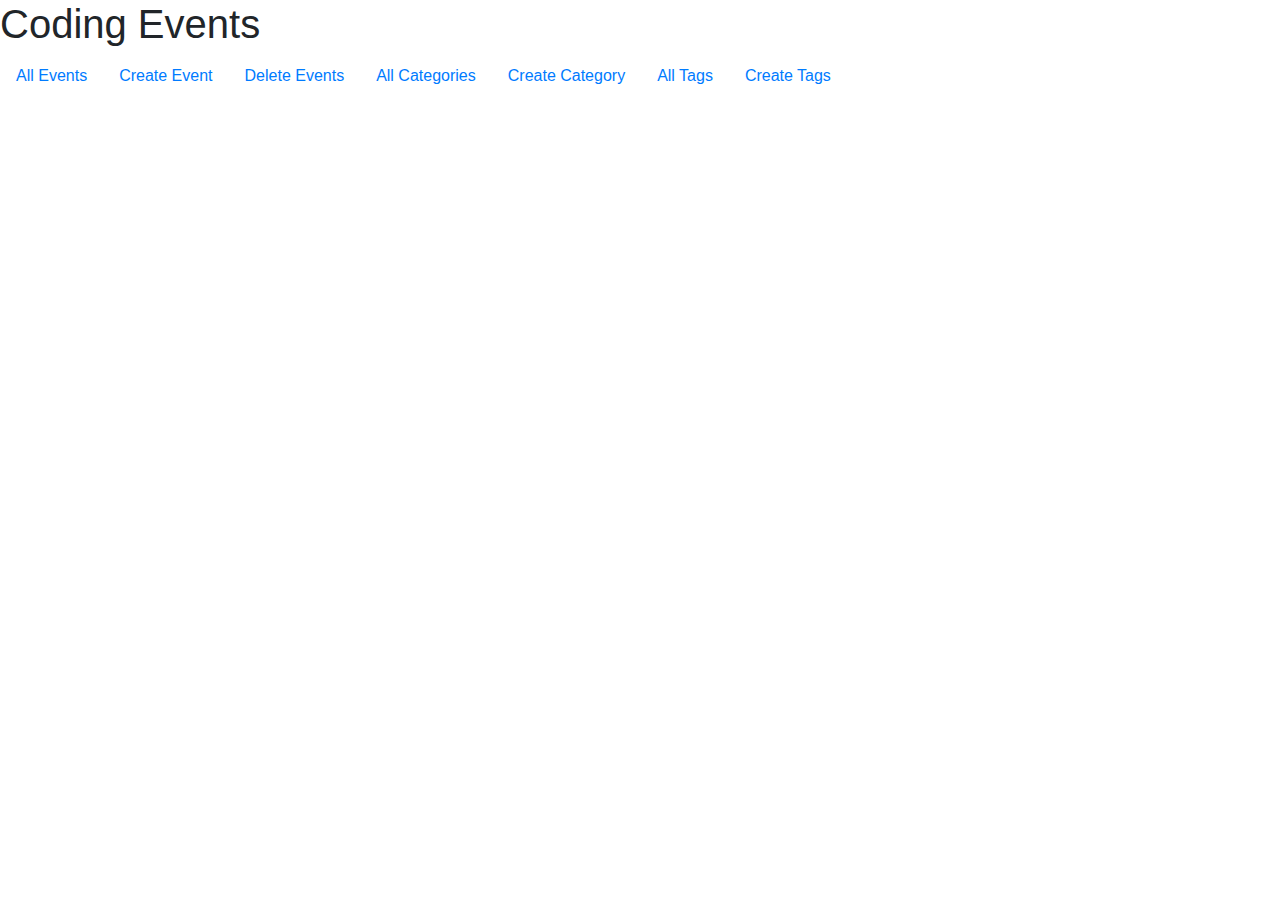
<file: src/main/resources/templates/fragments.html>
<!DOCTYPE html>
<html lang="en" xmlns:th="http://www.thymeleaf.org/">
<head th:fragment="head">
    <meta charset="UTF-8"/>
    <title>Coding Events</title>

    <link rel="stylesheet" href="https://stackpath.bootstrapcdn.com/bootstrap/4.4.1/css/bootstrap.min.css">
    <script src="https://stackpath.bootstrapcdn.com/bootstrap/4.4.1/js/bootstrap.min.js"></script>

    <link rel="stylesheet" th:href="@{/styles.css}">

</head>
<body>

<header th:fragment="header">
    <h1 th:text="${title}">Coding Events</h1>
    <ul class="nav">
        <li class="nav-item"><a class="nav-link" href="/events">All Events</a></li>
        <li class="nav-item"><a class="nav-link" href="/events/create">Create Event</a></li>
        <li class="nav-item"><a class="nav-link" href="/events/delete">Delete Events</a></li>
        <li class="nav-item"><a class="nav-link" href="/eventCategories">All Categories</a></li>
        <li class="nav-item"><a class="nav-link" href="/eventCategories/create">Create Category</a></li>
        <li class="nav-item"><a class="nav-link" href="/tags">All Tags</a></li>
        <li class="nav-item"><a class="nav-link" href="/tags/create">Create Tags</a></li>
    </ul>
</header>

</body>
</html>
</file>
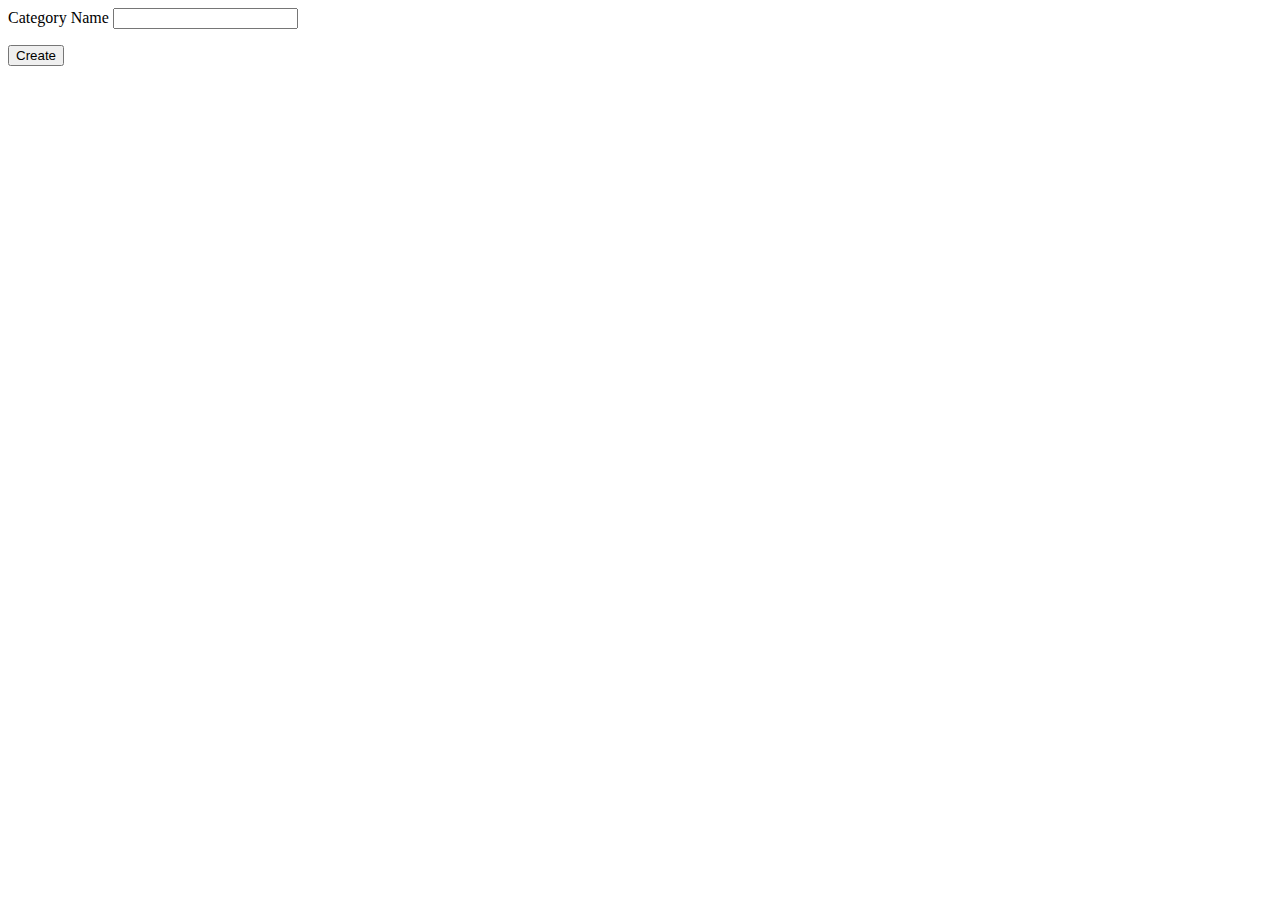
<file: src/main/resources/templates/eventCategories/create.html>
<!DOCTYPE html>
<html lang="en" xmlns:th="http://www.thymeleaf.org/">
<head th:replace="fragments :: head"></head>
<body class="container">

<header th:replace="fragments :: header"></header>

<form method="post">
    <div class="form-group">
        <label>Category Name
            <input th:field="${eventCategory.name}" class="form-control">
        </label>
        <p class="error" th:errors="${eventCategory.name}"></p>
    </div>

    <div class="form-group">
        <input type="submit" value="Create" class="btn btn-success">
    </div>
</form>

</body>
</html>
</file>
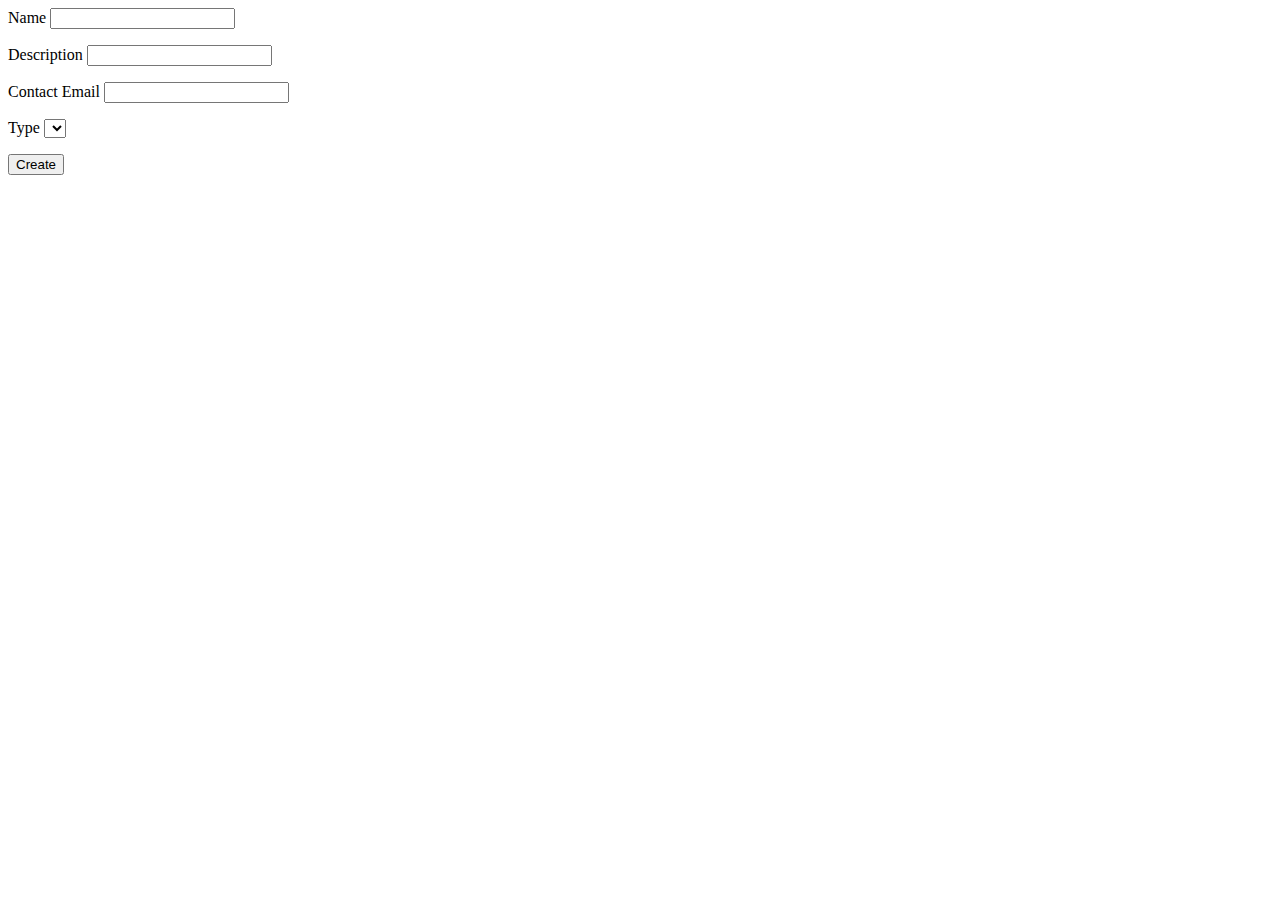
<file: src/main/resources/templates/events/create.html>
<!DOCTYPE html>
<html lang="en" xmlns:th="http://www.thymeleaf.org/">
<head th:replace="fragments :: head"></head>
<body class="container">

<header th:replace="fragments :: header"></header>

<form method="post">
    <div class="form-group">
        <label>Name
            <input th:field="${event.name}" class="form-control">
        </label>
        <p class="error" th:errors="${event.name}"></p>
    </div>

    <div class="form-group">
        <label>Description
            <input th:field="${event.eventDetails.description}" class="form-control">
        </label>
        <p class="error" th:errors="${event.eventDetails.description}"></p>
    </div>

    <div class="form-group">
        <label>Contact Email
            <input th:field="${event.eventDetails.contactEmail}" class="form-control">
        </label>
        <p class="error" th:errors="${event.eventDetails.contactEmail}"></p>
    </div>

    <div class="form-group">
        <label>Type
        <select th:field="${event.eventCategory}">
            <option th:each="eventCategory : ${categories}"
                    th:value="${eventCategory.id}"
                    th:text="${eventCategory.name}"
            ></option>
        </select>
            <p class="error" th:error="${event.eventCategory}"></p>
        </label>
    </div>

    <div class="form-group">
        <input type="submit" value="Create" class="btn btn-success">
    </div>
</form>

</body>
</html>
</file>
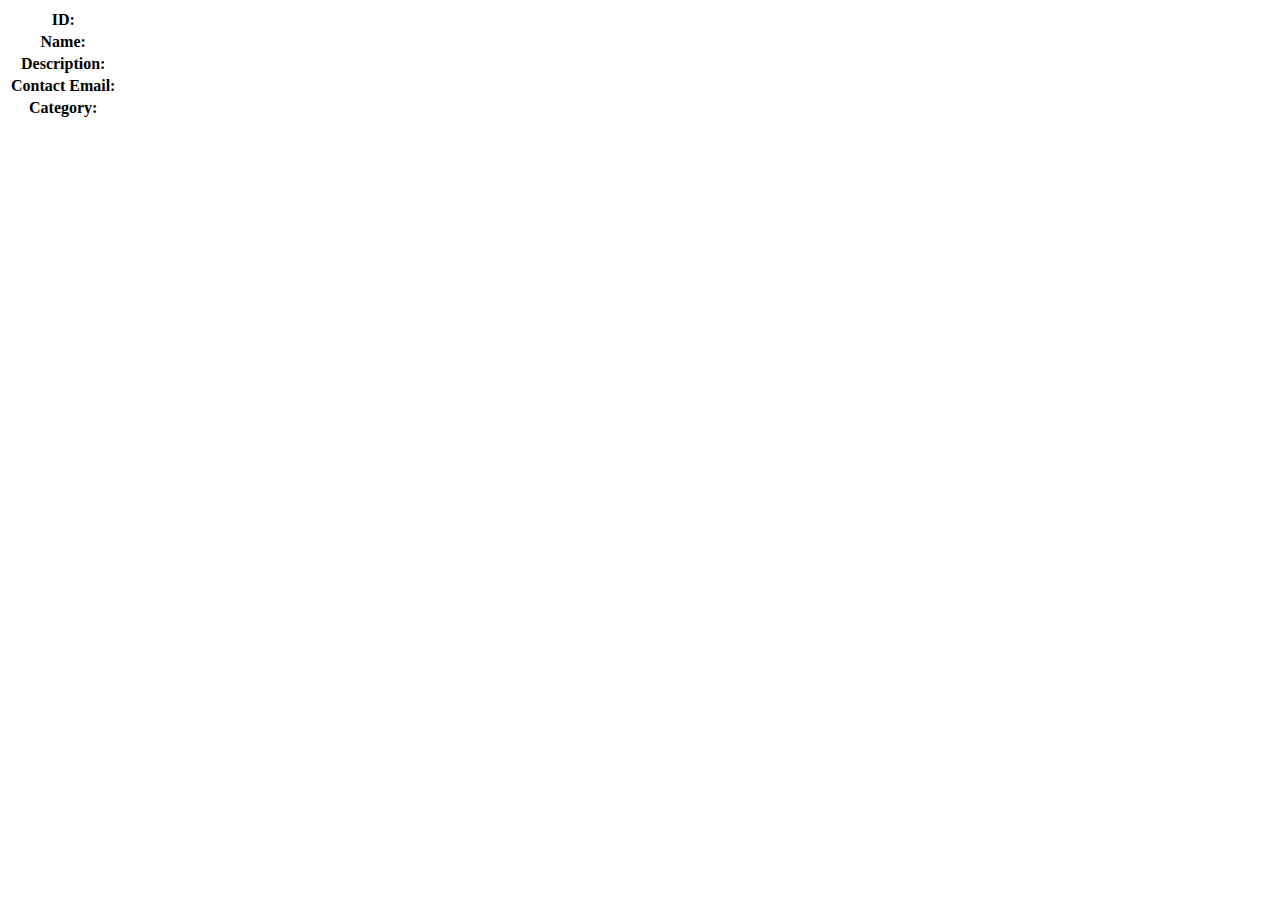
<file: src/main/resources/templates/events/detail.html>
<!DOCTYPE html>
<html lang="en" xmlns:th="http://www.thymeleaf.org/">
<head th:replace="fragments :: head"></head>
<body class="container">

<header th:replace="fragments :: header"></header>

<table class="table table-striped">
    <tr>
        <th>ID: </th>
        <td th:text="${event.id}"></td>
    </tr>
    <tr>
        <th>Name: </th>
        <td th:text="${event.name}"></td>
    </tr>

    <tr>
        <th>Description: </th>
        <td th:text="${event.eventDetails.description}"></td>
    </tr>

    <tr>
        <th>Contact Email: </th>
        <td th:text="${event.eventDetails.contactEmail}"></td>
    </tr>

    <tr>
        <th>Category: </th>
        <td th:text="${event.eventCategory.name}"></td>
    </tr>

<!--    <tr>-->
<!--        <th>Tags: </th>-->
<!--        <td th:text="$"></td>-->
<!--    </tr>-->
</table>

</body>
</html>
</file>
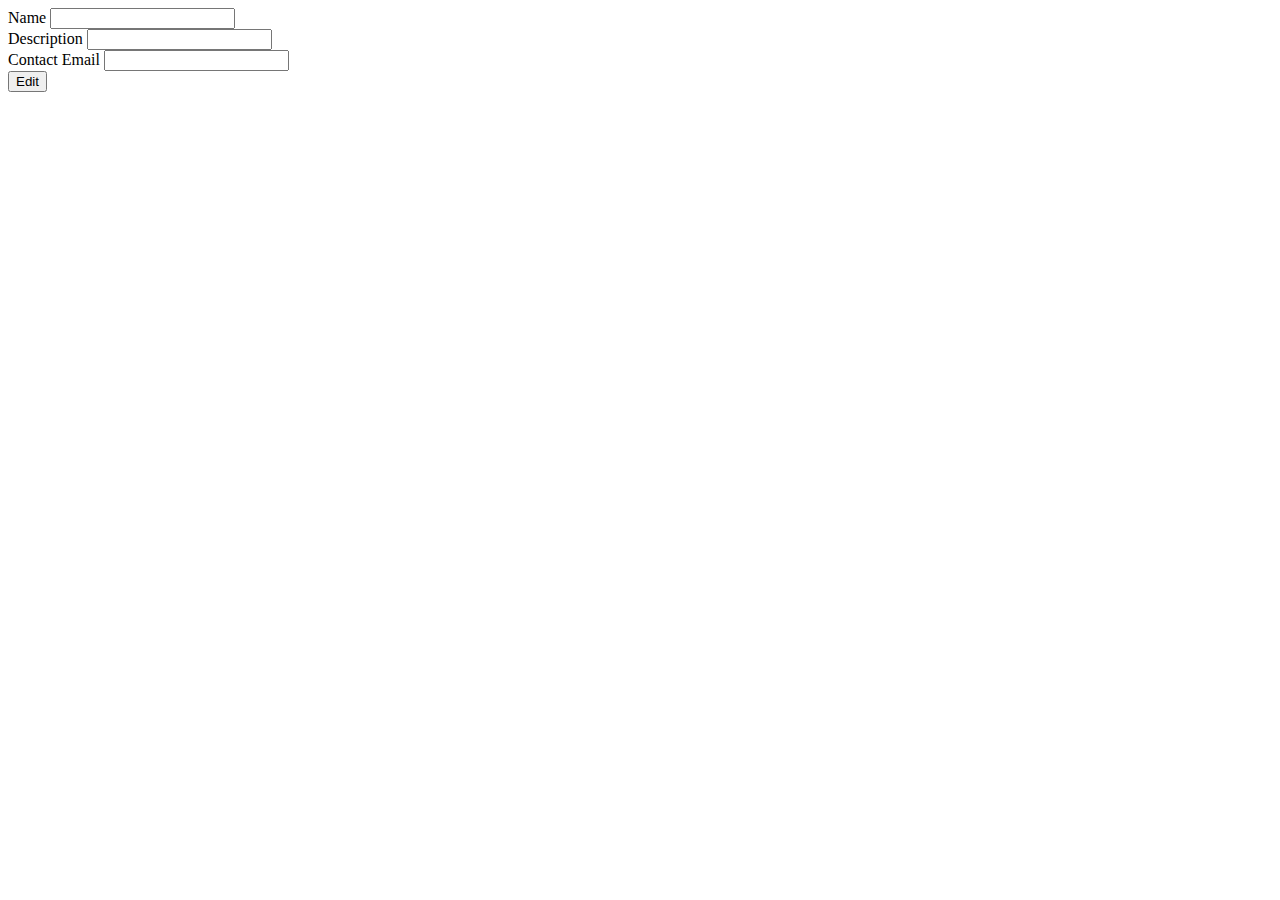
<file: src/main/resources/templates/events/edit.html>
<!DOCTYPE html>
<html lang="en" xmlns:th="http://www.thymeleaf.org/">
<head th:replace="fragments :: head"></head>
<body class="container">

<header th:replace="fragments :: header"></header>

<form method="post" th:action="@{/events/edit}">
    <div class="form-group">
        <label>Name
            <input type="text" name="name" th:value="${event.name}" class="form-control">
        </label>
    </div>

    <div class="form-group">
        <label>Description
            <input type="text" name="description" th:value="${event.description}" class="form-control">
        </label>
    </div>

    <div class="form-group">
        <label>Contact Email
            <input type="email" name="contactEmail" th:value="${event.contactEmail}" class="form-control">
        </label>
    </div>

    <div class="form-group">
        <input type="submit" value="Edit" class="btn btn-success">
    </div>

    <input type="hidden" th:value="${event.id}" name="eventId" />

</form>

</body>
</html>
</file>
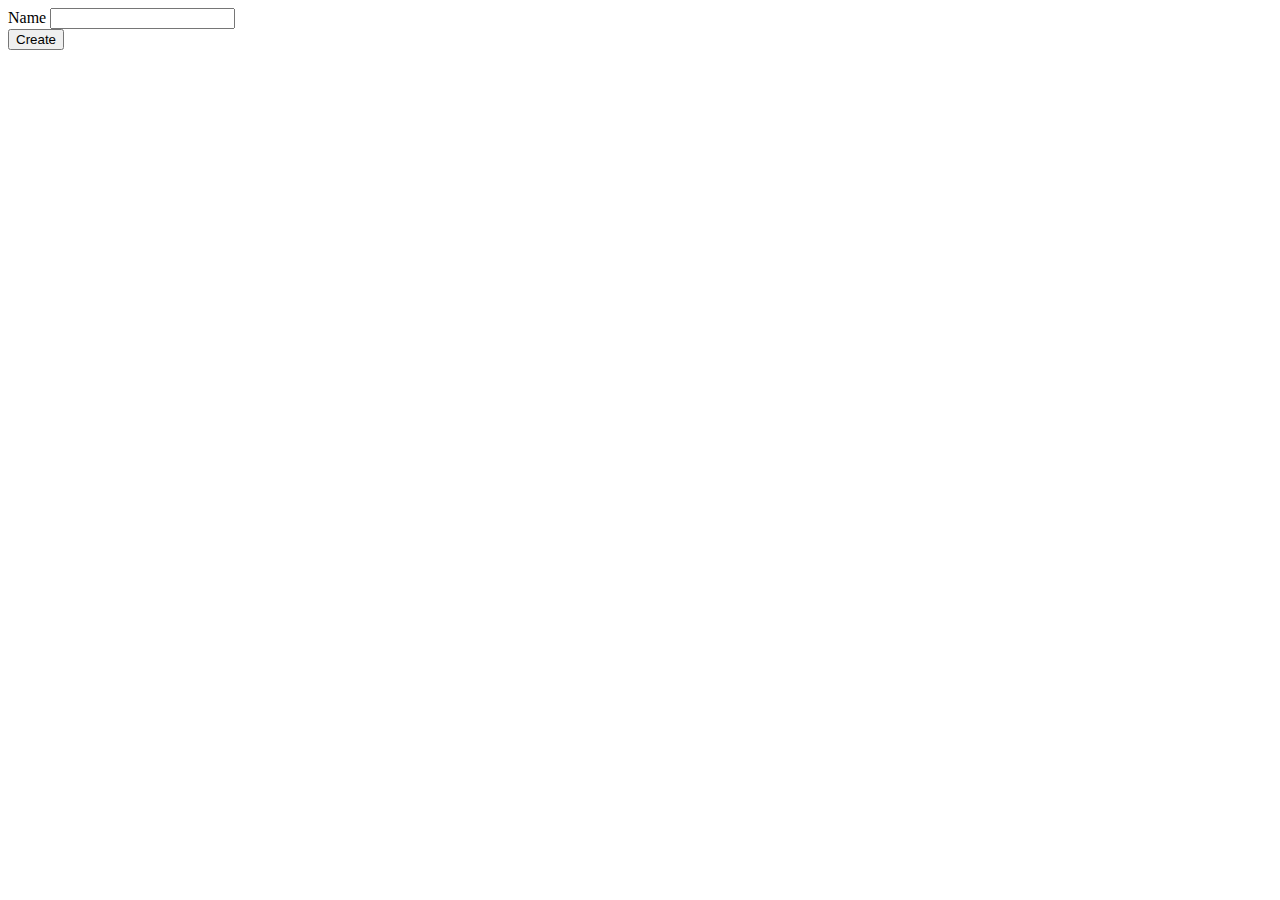
<file: src/main/resources/templates/tags/Create.html>
<!DOCTYPE html>
<html lang="en" xmlns:th="http://www.thymeleaf.org/">
<head th:replace="fragments :: head"></head>
<body class="container">

<header th:replace="fragments :: header"></header>

<form method="post">
    <div class="form-group">
        <label>Name
            <input th:field="${tag.name}" class="form-control">
        </label>
        <span th:errors="${tag.name}" class="error"></span>
    </div>
    <input type="submit" value="Create" class="btn btn-primary">
</form>

</body>
</html>
</file>
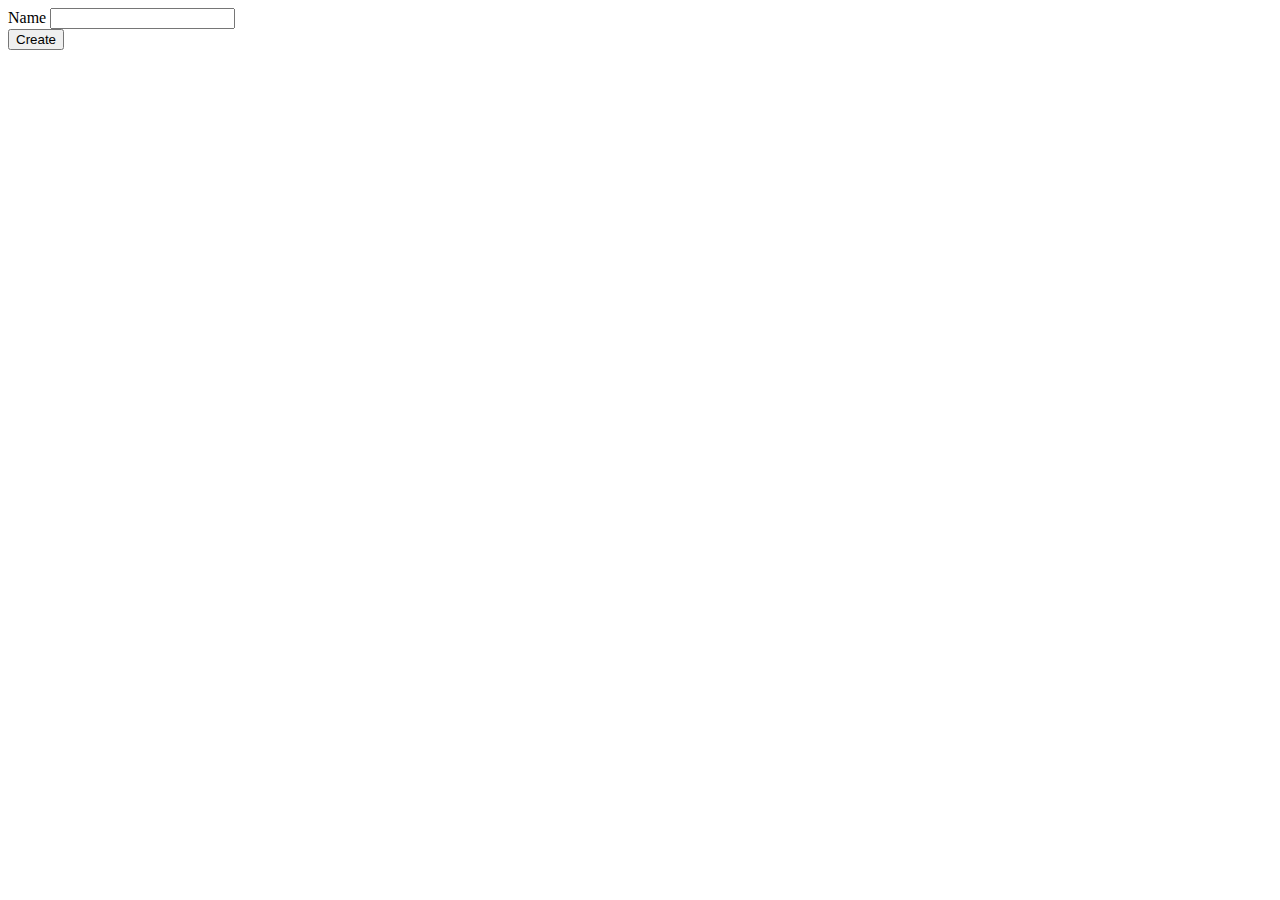
<file: src/main/resources/templates/tags/create.html>
<!DOCTYPE html>
<html lang="en" xmlns:th="http://www.thymeleaf.org/">
<head th:replace="fragments :: head"></head>
<body class="container">

<header th:replace="fragments :: header"></header>

<form method="post">
    <div class="form-group">
        <label>Name
            <input th:field="${tag.name}" class="form-control">
        </label>
        <span th:errors="${tag.name}" class="error"></span>
    </div>
    <input type="submit" value="Create" class="btn btn-primary">
</form>

</body>
</html>
</file>
